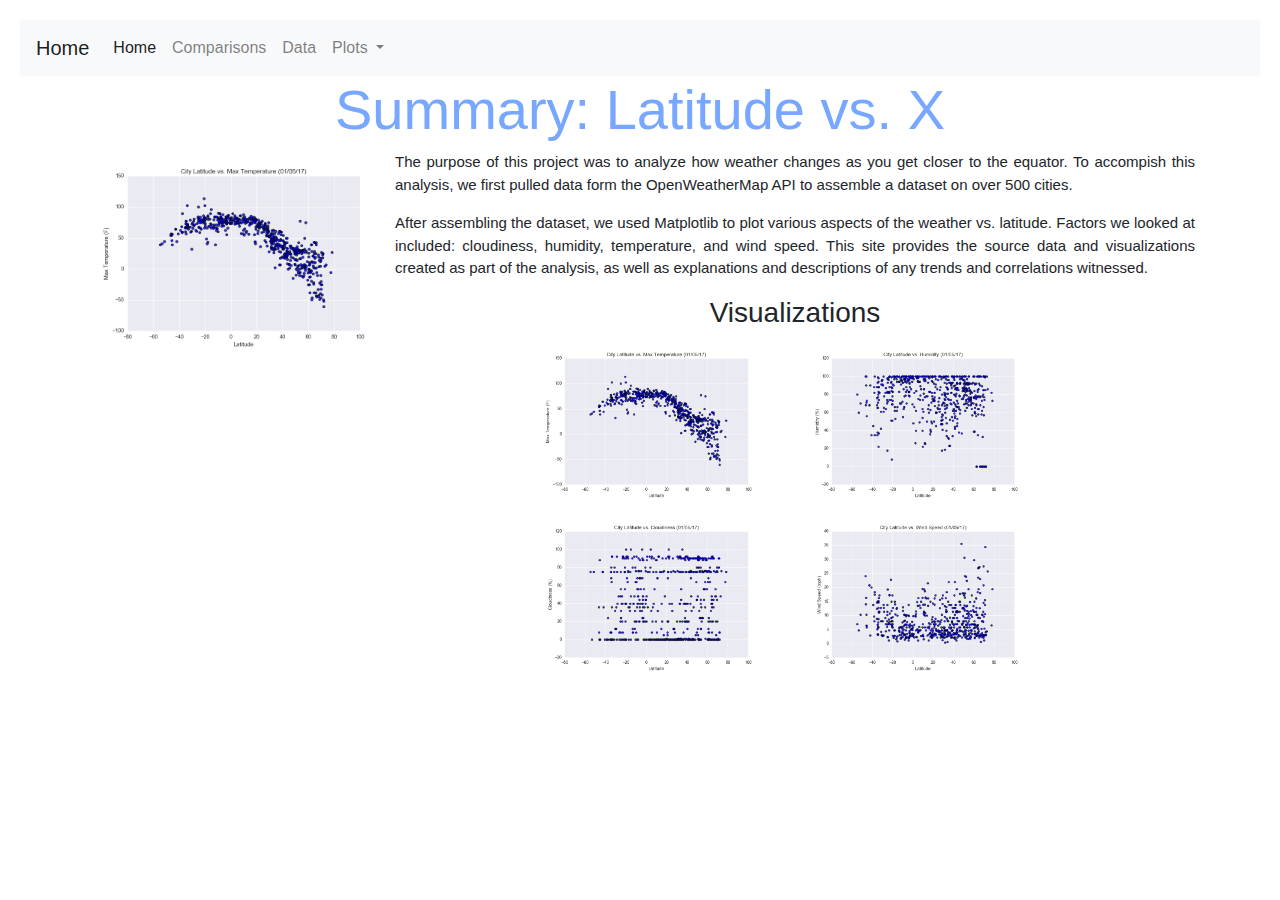
<file: index.html>
<!DOCTYPE html>
<html lang="en">

<head>
  <meta charset="UTF-8">
  <title>Bootstrap Components</title>
  <link rel="stylesheet" href="https://stackpath.bootstrapcdn.com/bootstrap/4.3.1/css/bootstrap.min.css" integrity="sha384-ggOyR0iXCbMQv3Xipma34MD+dH/1fQ784/j6cY/iJTQUOhcWr7x9JvoRxT2MZw1T" crossorigin="anonymous">
  <link rel="stylesheet" href="style.css">
</head>

<body>
  <nav class="navbar navbar-expand-lg navbar-light bg-light">
    <a class="navbar-brand" href="index.html">Home</a>
    <button class="navbar-toggler" type="button" data-toggle="collapse" data-target="#navbarSupportedContent" aria-controls="navbarSupportedContent" aria-expanded="false" aria-label="Toggle navigation">
      <span class="navbar-toggler-icon"></span>
    </button>

    <div class="collapse navbar-collapse" id="navbarSupportedContent">
      <ul class="navbar-nav mr-auto">
        <li class="nav-item active">
          <a class="nav-link" href="index.html">Home<span class="sr-only">(current)</span></a>
        </li>
        <li class="nav-item">
          <a class="nav-link" href="comparisons.html">Comparisons</a>
        </li>
        <li class="nav-item">
            <a class="nav-link" href="data.html">Data</a>
          </li>
        <li class="nav-item dropdown">
          <a class="nav-link dropdown-toggle" href="#" id="navbarDropdown" role="button" data-toggle="dropdown" aria-haspopup="true" aria-expanded="false">
            Plots
          </a>
          <div class="dropdown-menu" aria-labelledby="navbarDropdown">
            <a class="dropdown-item" href="cloud.html">Cloudiness vs. Latitude</a>
            <a class="dropdown-item" href="humidity.html">Humidity vs. Latitude</a>
            <a class="dropdown-item" href="max_temp.html">Max Temp. vs. Latitude</a>
            <a class="dropdown-item" href="wind.html">Wind Speed vs. Latitude</a>
            <div class="dropdown-divider"></div>
          </div>
        </li>
    </div>
  </nav>

  <main class="container">
    <section id="main-bio">
      <section id="figure">
        <h1 class="display-4">Summary: Latitude vs. X</h1>
        <img src="Resources/assets/Fig1.png" alt="Max Temp Pic" width="300" height="200">
      </section>
      <p>The purpose of this project was to analyze how weather changes as you get closer to the equator.
        To accompish this analysis, we first pulled data form the OpenWeatherMap API to assemble a dataset on over 500 cities.</p>
      
      <p>After assembling the dataset, we used Matplotlib to plot various aspects of the weather vs. latitude.
       Factors we looked at included: cloudiness, humidity, temperature, and wind speed. This site provides 
       the source data and visualizations created as part of the analysis, as well as explanations and 
       descriptions of any trends and correlations witnessed.</p>
    </section>
    </main>

  <div class="container">
    <h3 class="text-center">Visualizations</h3>
      <div class="row">
          <div class="col-md-4">
            <div class="thumbnail">
                <a href="http://127.0.0.1:5500/max_temp.html">
                    <img src="Resources/assets/Fig1.png" alt="fig1" class="center">
             </a>
              </div>
          </div>
          <div class="col-md-4">
              <div class="thumbnail">
                <a href="http://127.0.0.1:5500/humidity.html">
                    <img src="Resources/assets/Fig2.png" alt="fig2" class="center">
             </a>
            </div>
          </div>
    <div class= "container"> </div>
          <div class="col-md-4">
              <div class="thumbnail">
                <a href="http://127.0.0.1:5500/cloud.html">
                    <img src="Resources/assets/Fig3.png" alt="fig3" class="center">
             </a>
            </div>
          </div>
          <div class="col-md-4">
            <div class="thumbnail">
                <a href="http://127.0.0.1:5500/wind.html">
                    <img src="Resources/assets/Fig4.png" alt="fig4" class="center">
             </a></div>
            </div>
    </div>
    </div>

<script src="https://code.jquery.com/jquery-3.3.1.slim.min.js" integrity="sha384-q8i/X+965DzO0rT7abK41JStQIAqVgRVzpbzo5smXKp4YfRvH+8abtTE1Pi6jizo" crossorigin="anonymous"></script>
<script src="https://cdnjs.cloudflare.com/ajax/libs/popper.js/1.14.7/umd/popper.min.js" integrity="sha384-UO2eT0CpHqdSJQ6hJty5KVphtPhzWj9WO1clHTMGa3JDZwrnQq4sF86dIHNDz0W1" crossorigin="anonymous"></script>
<script src="https://stackpath.bootstrapcdn.com/bootstrap/4.3.1/js/bootstrap.min.js" integrity="sha384-JjSmVgyd0p3pXB1rRibZUAYoIIy6OrQ6VrjIEaFf/nJGzIxFDsf4x0xIM+B07jRM" crossorigin="anonymous"></script>

</body>

</html>
</file>
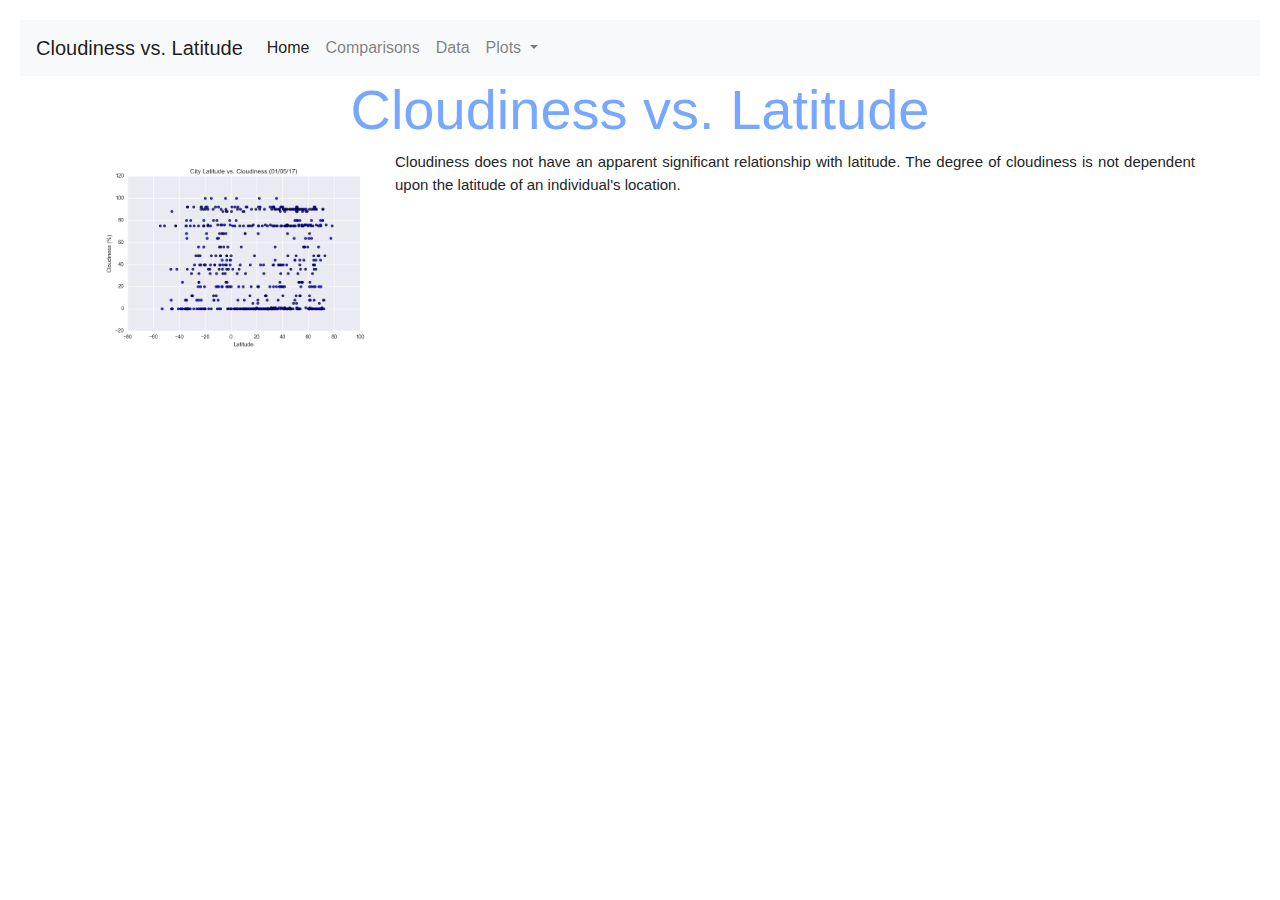
<file: cloud.html>
<!DOCTYPE html>
<html lang="en">

<head>
  <meta charset="UTF-8">
  <title>Bootstrap Components</title>
  <link rel="stylesheet" href="https://stackpath.bootstrapcdn.com/bootstrap/4.3.1/css/bootstrap.min.css" integrity="sha384-ggOyR0iXCbMQv3Xipma34MD+dH/1fQ784/j6cY/iJTQUOhcWr7x9JvoRxT2MZw1T" crossorigin="anonymous">
  <link rel="stylesheet" href="style.css">
</head>

<body>
  <nav class="navbar navbar-expand-lg navbar-light bg-light">
    <a class="navbar-brand" href="index.html">Cloudiness vs. Latitude</a>
    <button class="navbar-toggler" type="button" data-toggle="collapse" data-target="#navbarSupportedContent" aria-controls="navbarSupportedContent" aria-expanded="false" aria-label="Toggle navigation">
      <span class="navbar-toggler-icon"></span>
    </button>

    <div class="collapse navbar-collapse" id="navbarSupportedContent">
      <ul class="navbar-nav mr-auto">
        <li class="nav-item active">
          <a class="nav-link" href="index.html">Home<span class="sr-only">(current)</span></a>
        </li>
        <li class="nav-item">
          <a class="nav-link" href="comparisons.html">Comparisons</a>
        </li>
        <li class="nav-item">
            <a class="nav-link" href="data.html">Data</a>
          </li>
        <li class="nav-item dropdown">
          <a class="nav-link dropdown-toggle" href="#" id="navbarDropdown" role="button" data-toggle="dropdown" aria-haspopup="true" aria-expanded="false">
            Plots
          </a>
          <div class="dropdown-menu" aria-labelledby="navbarDropdown">
            <a class="dropdown-item" href="cloud.html">Cloudiness vs. Latitude</a>
            <a class="dropdown-item" href="humidity.html">Humidity vs. Latitude</a>
            <a class="dropdown-item" href="max_temp.html">Max Temp. vs. Latitude</a>
            <a class="dropdown-item" href="wind.html">Wind Speed vs. Latitude</a>
            <div class="dropdown-divider"></div>
          </div>
        </li>
    </div>
  </nav>

  <main class="container">
    <section id="main-bio">
      <section id="figure">
        <h1 class="display-4">Cloudiness vs. Latitude</h1>
        <img src="Resources/assets/Fig3.png" alt="Cloudiness Pic" width="300" height="200">
      </section>
      <p>Cloudiness does not have an apparent significant relationship with latitude. 
          The degree of cloudiness is not dependent upon the latitude of an individual's location.</p>
    </section>
    </main>

    <script src="https://code.jquery.com/jquery-3.3.1.slim.min.js" integrity="sha384-q8i/X+965DzO0rT7abK41JStQIAqVgRVzpbzo5smXKp4YfRvH+8abtTE1Pi6jizo" crossorigin="anonymous"></script>
<script src="https://cdnjs.cloudflare.com/ajax/libs/popper.js/1.14.7/umd/popper.min.js" integrity="sha384-UO2eT0CpHqdSJQ6hJty5KVphtPhzWj9WO1clHTMGa3JDZwrnQq4sF86dIHNDz0W1" crossorigin="anonymous"></script>
<script src="https://stackpath.bootstrapcdn.com/bootstrap/4.3.1/js/bootstrap.min.js" integrity="sha384-JjSmVgyd0p3pXB1rRibZUAYoIIy6OrQ6VrjIEaFf/nJGzIxFDsf4x0xIM+B07jRM" crossorigin="anonymous"></script>

</body>

</html>
</file>
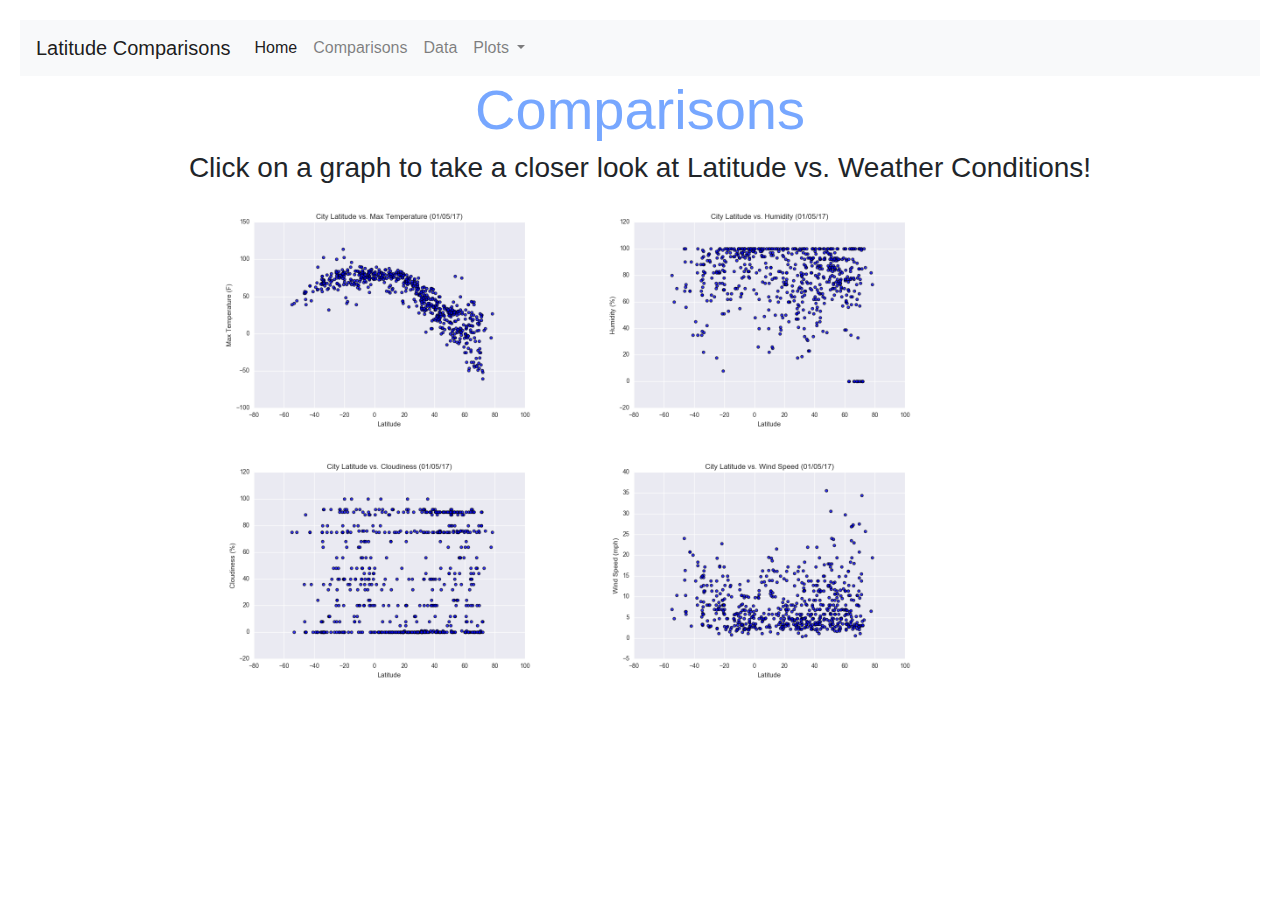
<file: comparisons.html>
<!DOCTYPE html>
<html lang="en">

<head>
  <meta charset="UTF-8">
  <title>Bootstrap Components</title>
  <link rel="stylesheet" href="https://stackpath.bootstrapcdn.com/bootstrap/4.3.1/css/bootstrap.min.css" integrity="sha384-ggOyR0iXCbMQv3Xipma34MD+dH/1fQ784/j6cY/iJTQUOhcWr7x9JvoRxT2MZw1T" crossorigin="anonymous">
  <link rel="stylesheet" href="style.css">
</head>

<body>
  <nav class="navbar navbar-expand-lg navbar-light bg-light">
    <a class="navbar-brand" href="index.html">Latitude Comparisons</a>
    <button class="navbar-toggler" type="button" data-toggle="collapse" data-target="#navbarSupportedContent" aria-controls="navbarSupportedContent" aria-expanded="false" aria-label="Toggle navigation">
      <span class="navbar-toggler-icon"></span>
    </button>

    <div class="collapse navbar-collapse" id="navbarSupportedContent">
      <ul class="navbar-nav mr-auto">
        <li class="nav-item active">
          <a class="nav-link" href="index.html">Home<span class="sr-only">(current)</span></a>
        </li>
        <li class="nav-item">
          <a class="nav-link" href="comparisons.html">Comparisons</a>
        </li>
        <li class="nav-item">
            <a class="nav-link" href="data.html">Data</a>
          </li>
        <li class="nav-item dropdown">
          <a class="nav-link dropdown-toggle" href="#" id="navbarDropdown" role="button" data-toggle="dropdown" aria-haspopup="true" aria-expanded="false">
            Plots
          </a>
          <div class="dropdown-menu" aria-labelledby="navbarDropdown">
            <a class="dropdown-item" href="cloud.html">Cloudiness vs. Latitude</a>
            <a class="dropdown-item" href="humidity.html">Humidity vs. Latitude</a>
            <a class="dropdown-item" href="max_temp.html">Max Temp. vs. Latitude</a>
            <a class="dropdown-item" href="wind.html">Wind Speed vs. Latitude</a>
            <div class="dropdown-divider"></div>
          </div>
        </li>
    </div>
  </nav>

  <main class="container">
    <section id="main-bio">
      <section id="figure">
        <h1 class="display-4">Comparisons</h1>
    </main>

  <div class="container">
    <h3 class="text-center">Click on a graph to take a closer look at Latitude vs. Weather Conditions!</h3>
      <div class="row">
          <div class="col-md-4">
            <div class="thumbnail">
                <article>
                <a target="_blank" href="Resources/assets/Fig1.png">
                    <img src="Resources/assets/Fig1.png" alt="..." class="center">
                  </a>
                </article>
            </div>
          </div>
          <div class="col-md-4">
              <div class="thumbnail">
                <article>
                    <a target="_blank" href="Resources/assets/Fig2.png">
                        <img src="Resources/assets/Fig2.png" alt="..." class="center">
                      </a>
                    </article>
              </div>
          </div>
    <div class= "container"> </div>
          <div class="col-md-4">
              <div class="thumbnail">
                <article>
                    <a target="_blank" href="Resources/assets/Fig3.png">
                        <img src="Resources/assets/Fig3.png" alt="..." class="center">
                      </a>
                    </article>
              </div>
          </div>
          <div class="col-md-4">
            <div class="thumbnail">
                <article>
                    <a target="_blank" href="Resources/assets/Fig4.png">
                        <img src="Resources/assets/Fig4.png" alt="..." class="center">
                      </a>
                    </article>
            </div>
            </div>
    </div>
    </div>

<script src="https://code.jquery.com/jquery-3.3.1.slim.min.js" integrity="sha384-q8i/X+965DzO0rT7abK41JStQIAqVgRVzpbzo5smXKp4YfRvH+8abtTE1Pi6jizo" crossorigin="anonymous"></script>
<script src="https://cdnjs.cloudflare.com/ajax/libs/popper.js/1.14.7/umd/popper.min.js" integrity="sha384-UO2eT0CpHqdSJQ6hJty5KVphtPhzWj9WO1clHTMGa3JDZwrnQq4sF86dIHNDz0W1" crossorigin="anonymous"></script>
<script src="https://stackpath.bootstrapcdn.com/bootstrap/4.3.1/js/bootstrap.min.js" integrity="sha384-JjSmVgyd0p3pXB1rRibZUAYoIIy6OrQ6VrjIEaFf/nJGzIxFDsf4x0xIM+B07jRM" crossorigin="anonymous"></script>

</body>

</html>
</file>
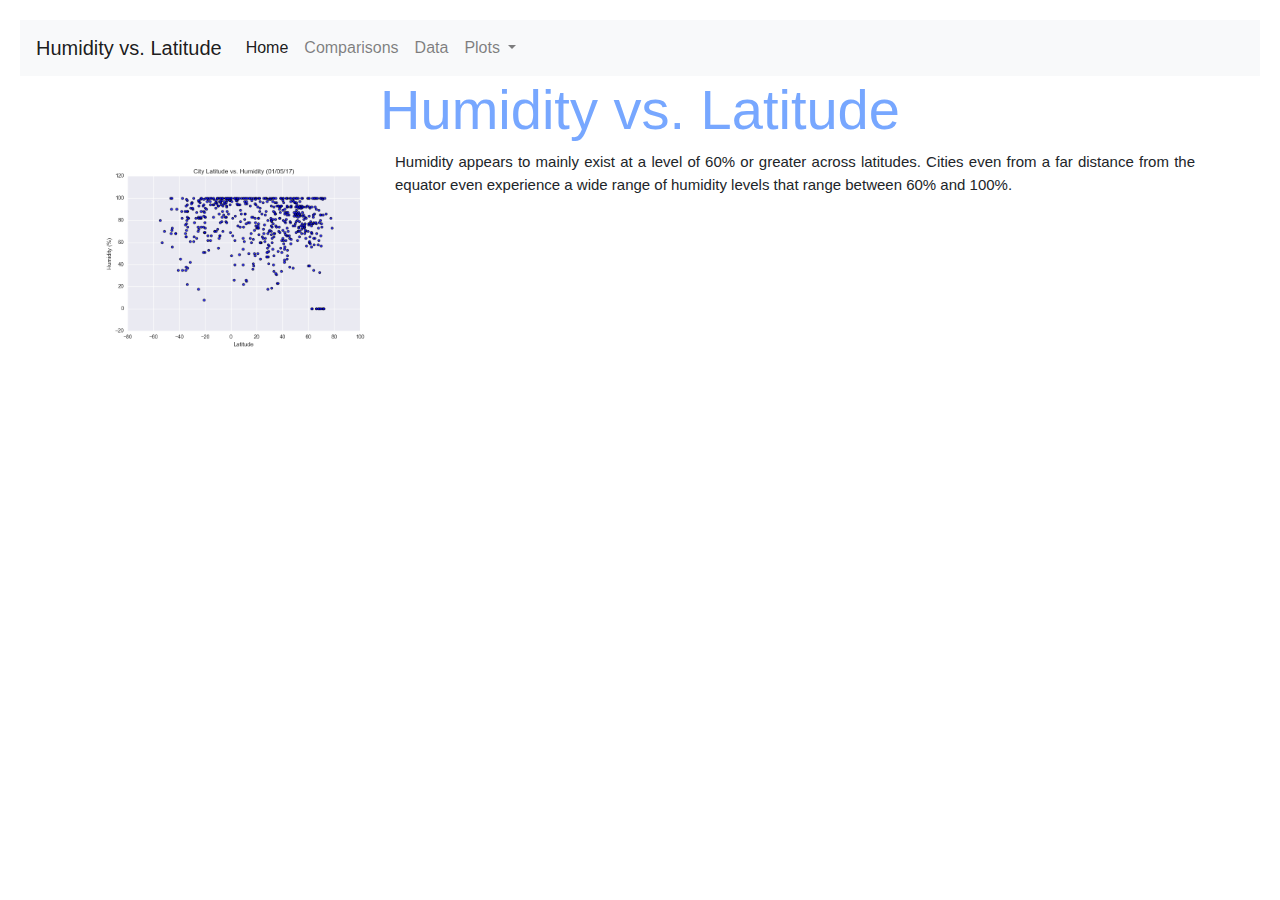
<file: humidity.html>
<!DOCTYPE html>
<html lang="en">

<head>
  <meta charset="UTF-8">
  <title>Bootstrap Components</title>
  <link rel="stylesheet" href="https://stackpath.bootstrapcdn.com/bootstrap/4.3.1/css/bootstrap.min.css" integrity="sha384-ggOyR0iXCbMQv3Xipma34MD+dH/1fQ784/j6cY/iJTQUOhcWr7x9JvoRxT2MZw1T" crossorigin="anonymous">
  <link rel="stylesheet" href="style.css">
</head>

<body>
  <nav class="navbar navbar-expand-lg navbar-light bg-light">
    <a class="navbar-brand" href="index.html">Humidity vs. Latitude</a>
    <button class="navbar-toggler" type="button" data-toggle="collapse" data-target="#navbarSupportedContent" aria-controls="navbarSupportedContent" aria-expanded="false" aria-label="Toggle navigation">
      <span class="navbar-toggler-icon"></span>
    </button>

    <div class="collapse navbar-collapse" id="navbarSupportedContent">
      <ul class="navbar-nav mr-auto">
        <li class="nav-item active">
          <a class="nav-link" href="index.html">Home<span class="sr-only">(current)</span></a>
        </li>
        <li class="nav-item">
          <a class="nav-link" href="comparisons.html">Comparisons</a>
        </li>
        <li class="nav-item">
            <a class="nav-link" href="data.html">Data</a>
          </li>
        <li class="nav-item dropdown">
          <a class="nav-link dropdown-toggle" href="#" id="navbarDropdown" role="button" data-toggle="dropdown" aria-haspopup="true" aria-expanded="false">
            Plots
          </a>
          <div class="dropdown-menu" aria-labelledby="navbarDropdown">
            <a class="dropdown-item" href="cloud.html">Cloudiness vs. Latitude</a>
            <a class="dropdown-item" href="humidity.html">Humidity vs. Latitude</a>
            <a class="dropdown-item" href="max_temp.html">Max Temp. vs. Latitude</a>
            <a class="dropdown-item" href="wind.html">Wind Speed vs. Latitude</a>
            <div class="dropdown-divider"></div>
          </div>
        </li>
    </div>
  </nav>

  <main class="container">
    <section id="main-bio">
      <section id="figure">
        <h1 class="display-4">Humidity vs. Latitude</h1>
        <img src="Resources/assets/Fig2.png" alt="Humidity Pic" width="300" height="200">
      </section>
      <p>Humidity appears to mainly exist at a level of 60% or greater across latitudes. 
          Cities even from a far distance from the equator even experience a wide range 
        of humidity levels that range between 60% and 100%.</p>
    </section>
    </main>

    <script src="https://code.jquery.com/jquery-3.3.1.slim.min.js" integrity="sha384-q8i/X+965DzO0rT7abK41JStQIAqVgRVzpbzo5smXKp4YfRvH+8abtTE1Pi6jizo" crossorigin="anonymous"></script>
    <script src="https://cdnjs.cloudflare.com/ajax/libs/popper.js/1.14.7/umd/popper.min.js" integrity="sha384-UO2eT0CpHqdSJQ6hJty5KVphtPhzWj9WO1clHTMGa3JDZwrnQq4sF86dIHNDz0W1" crossorigin="anonymous"></script>
    <script src="https://stackpath.bootstrapcdn.com/bootstrap/4.3.1/js/bootstrap.min.js" integrity="sha384-JjSmVgyd0p3pXB1rRibZUAYoIIy6OrQ6VrjIEaFf/nJGzIxFDsf4x0xIM+B07jRM" crossorigin="anonymous"></script>
    
    </body>
    
    </html>
</file>
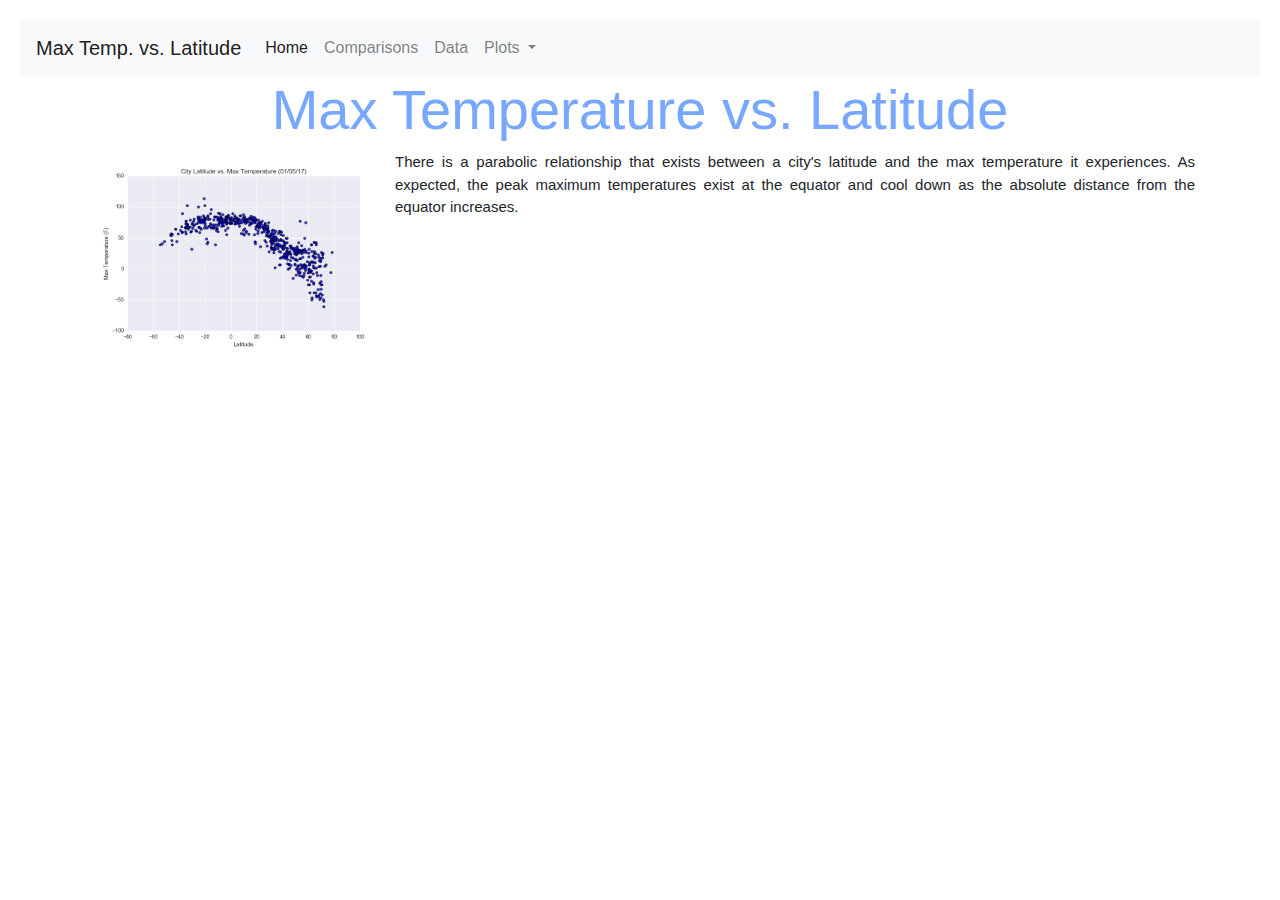
<file: max_temp.html>
<!DOCTYPE html>
<html lang="en">

<head>
  <meta charset="UTF-8">
  <title>Bootstrap Components</title>
  <link rel="stylesheet" href="https://stackpath.bootstrapcdn.com/bootstrap/4.3.1/css/bootstrap.min.css" integrity="sha384-ggOyR0iXCbMQv3Xipma34MD+dH/1fQ784/j6cY/iJTQUOhcWr7x9JvoRxT2MZw1T" crossorigin="anonymous">
  <link rel="stylesheet" href="style.css">
</head>

<body>
  <nav class="navbar navbar-expand-lg navbar-light bg-light">
    <a class="navbar-brand" href="index.html">Max Temp. vs. Latitude</a>
    <button class="navbar-toggler" type="button" data-toggle="collapse" data-target="#navbarSupportedContent" aria-controls="navbarSupportedContent" aria-expanded="false" aria-label="Toggle navigation">
      <span class="navbar-toggler-icon"></span>
    </button>

    <div class="collapse navbar-collapse" id="navbarSupportedContent">
      <ul class="navbar-nav mr-auto">
        <li class="nav-item active">
          <a class="nav-link" href="index.html">Home<span class="sr-only">(current)</span></a>
        </li>
        <li class="nav-item">
          <a class="nav-link" href="comparisons.html">Comparisons</a>
        </li>
        <li class="nav-item">
            <a class="nav-link" href="data.html">Data</a>
          </li>
        <li class="nav-item dropdown">
          <a class="nav-link dropdown-toggle" href="#" id="navbarDropdown" role="button" data-toggle="dropdown" aria-haspopup="true" aria-expanded="false">
            Plots
          </a>
          <div class="dropdown-menu" aria-labelledby="navbarDropdown">
            <a class="dropdown-item" href="cloud.html">Cloudiness vs. Latitude</a>
            <a class="dropdown-item" href="humidity.html">Humidity vs. Latitude</a>
            <a class="dropdown-item" href="max_temp.html">Max Temp. vs. Latitude</a>
            <a class="dropdown-item" href="wind.html">Wind Speed vs. Latitude</a>
            <div class="dropdown-divider"></div>
          </div>
        </li>
    </div>
  </nav>

  <main class="container">
    <section id="main-bio">
      <section id="figure">
        <h1 class="display-4">Max Temperature vs. Latitude</h1>
        <img src="Resources/assets/Fig1.png" alt="Max Temp Pic" width="300" height="200">
      </section>
      <p>There is a parabolic relationship that exists between a city's latitude and the max temperature 
          it experiences. As expected, the peak maximum temperatures exist at the equator and cool down as 
          the absolute distance from the equator increases. 
      </p>
    </section>
    </main>

    <script src="https://code.jquery.com/jquery-3.3.1.slim.min.js" integrity="sha384-q8i/X+965DzO0rT7abK41JStQIAqVgRVzpbzo5smXKp4YfRvH+8abtTE1Pi6jizo" crossorigin="anonymous"></script>
    <script src="https://cdnjs.cloudflare.com/ajax/libs/popper.js/1.14.7/umd/popper.min.js" integrity="sha384-UO2eT0CpHqdSJQ6hJty5KVphtPhzWj9WO1clHTMGa3JDZwrnQq4sF86dIHNDz0W1" crossorigin="anonymous"></script>
    <script src="https://stackpath.bootstrapcdn.com/bootstrap/4.3.1/js/bootstrap.min.js" integrity="sha384-JjSmVgyd0p3pXB1rRibZUAYoIIy6OrQ6VrjIEaFf/nJGzIxFDsf4x0xIM+B07jRM" crossorigin="anonymous"></script>
    
    </body>
    
    </html>
</file>
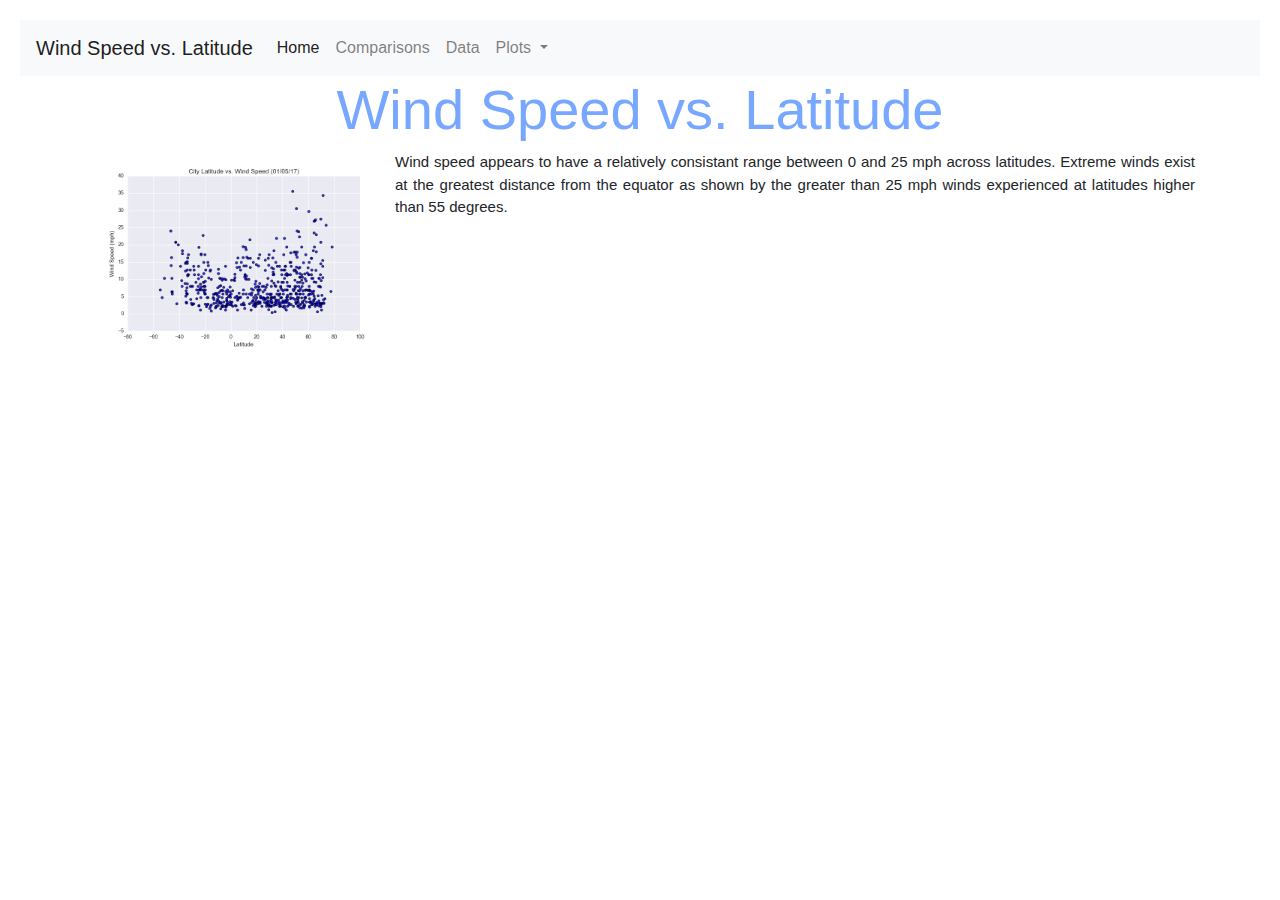
<file: wind.html>
<!DOCTYPE html>
<html lang="en">

<head>
  <meta charset="UTF-8">
  <title>Bootstrap Components</title>
  <link rel="stylesheet" href="https://stackpath.bootstrapcdn.com/bootstrap/4.3.1/css/bootstrap.min.css" integrity="sha384-ggOyR0iXCbMQv3Xipma34MD+dH/1fQ784/j6cY/iJTQUOhcWr7x9JvoRxT2MZw1T" crossorigin="anonymous">
  <link rel="stylesheet" href="style.css">
</head>

<body>
  <nav class="navbar navbar-expand-lg navbar-light bg-light">
    <a class="navbar-brand" href="index.html">Wind Speed vs. Latitude</a>
    <button class="navbar-toggler" type="button" data-toggle="collapse" data-target="#navbarSupportedContent" aria-controls="navbarSupportedContent" aria-expanded="false" aria-label="Toggle navigation">
      <span class="navbar-toggler-icon"></span>
    </button>

    <div class="collapse navbar-collapse" id="navbarSupportedContent">
      <ul class="navbar-nav mr-auto">
        <li class="nav-item active">
          <a class="nav-link" href="index.html">Home<span class="sr-only">(current)</span></a>
        </li>
        <li class="nav-item">
          <a class="nav-link" href="comparisons.html">Comparisons</a>
        </li>
        <li class="nav-item">
            <a class="nav-link" href="data.html">Data</a>
          </li>
        <li class="nav-item dropdown">
          <a class="nav-link dropdown-toggle" href="#" id="navbarDropdown" role="button" data-toggle="dropdown" aria-haspopup="true" aria-expanded="false">
            Plots
          </a>
          <div class="dropdown-menu" aria-labelledby="navbarDropdown">
            <a class="dropdown-item" href="cloud.html">Cloudiness vs. Latitude</a>
            <a class="dropdown-item" href="humidity.html">Humidity vs. Latitude</a>
            <a class="dropdown-item" href="max_temp.html">Max Temp. vs. Latitude</a>
            <a class="dropdown-item" href="wind.html">Wind Speed vs. Latitude</a>
            <div class="dropdown-divider"></div>
          </div>
        </li>
    </div>
  </nav>

  <main class="container">
    <section id="main-bio">
      <section id="figure">
        <h1 class="display-4">Wind Speed vs. Latitude</h1>
        <img src="Resources/assets/Fig4.png" alt="Wind Pic" width="300" height="200">
      </section>
      <p>Wind speed appears to have a relatively consistant range between 0 and 25 mph 
          across latitudes. Extreme winds exist at the greatest distance from the equator 
          as shown by the greater than 25 mph winds experienced at latitudes higher than 55 degrees. 
      </p>
    </section>
    </main>

    <script src="https://code.jquery.com/jquery-3.3.1.slim.min.js" integrity="sha384-q8i/X+965DzO0rT7abK41JStQIAqVgRVzpbzo5smXKp4YfRvH+8abtTE1Pi6jizo" crossorigin="anonymous"></script>
    <script src="https://cdnjs.cloudflare.com/ajax/libs/popper.js/1.14.7/umd/popper.min.js" integrity="sha384-UO2eT0CpHqdSJQ6hJty5KVphtPhzWj9WO1clHTMGa3JDZwrnQq4sF86dIHNDz0W1" crossorigin="anonymous"></script>
    <script src="https://stackpath.bootstrapcdn.com/bootstrap/4.3.1/js/bootstrap.min.js" integrity="sha384-JjSmVgyd0p3pXB1rRibZUAYoIIy6OrQ6VrjIEaFf/nJGzIxFDsf4x0xIM+B07jRM" crossorigin="anonymous"></script>
    
    </body>
    
    </html>
</file>
<file: style.css>
body {
            margin: 20px;
            text-align: center;
        }
        h1 {
            color: rgb(119, 167, 255);
        }
        img {
            float: left;
            margin: 5px;
        }
        p {
            text-align: justify;
            font-size: 15px;
        }
        .center {
            display: block;
            margin-left: 125px;
            margin-right: auto;
            width: 100%;
          }
</file>
